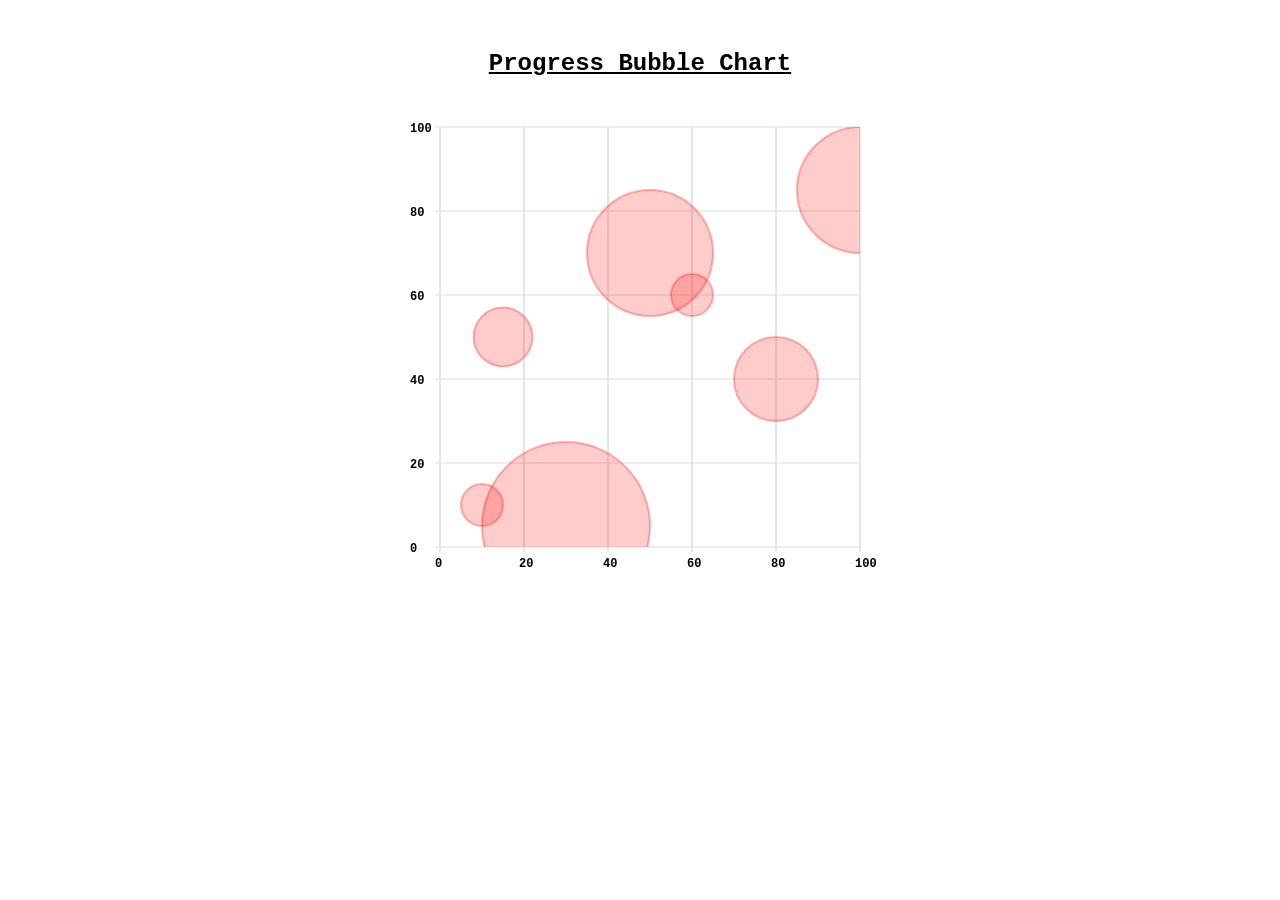
<file: index.html>
<!DOCTYPE html>
<html lang="en">
  <head>
    <meta charset="UTF-8" />
    <meta http-equiv="X-UA-Compatible" content="IE=edge" />
    <meta name="viewport" content="width=device-width, initial-scale=1.0" />

    <link rel="stylesheet" type="text/css" href="style.css" />

    <title>Bubble Chart</title>
  </head>
  <body>
    <div id="chartContainer">
      <h2>Progress Bubble Chart</h2>
      <canvas id="bubbleChart" width="500" height="500"></canvas>
    </div>

    <script src="chart.js"></script>
  </body>
</html>
</file>
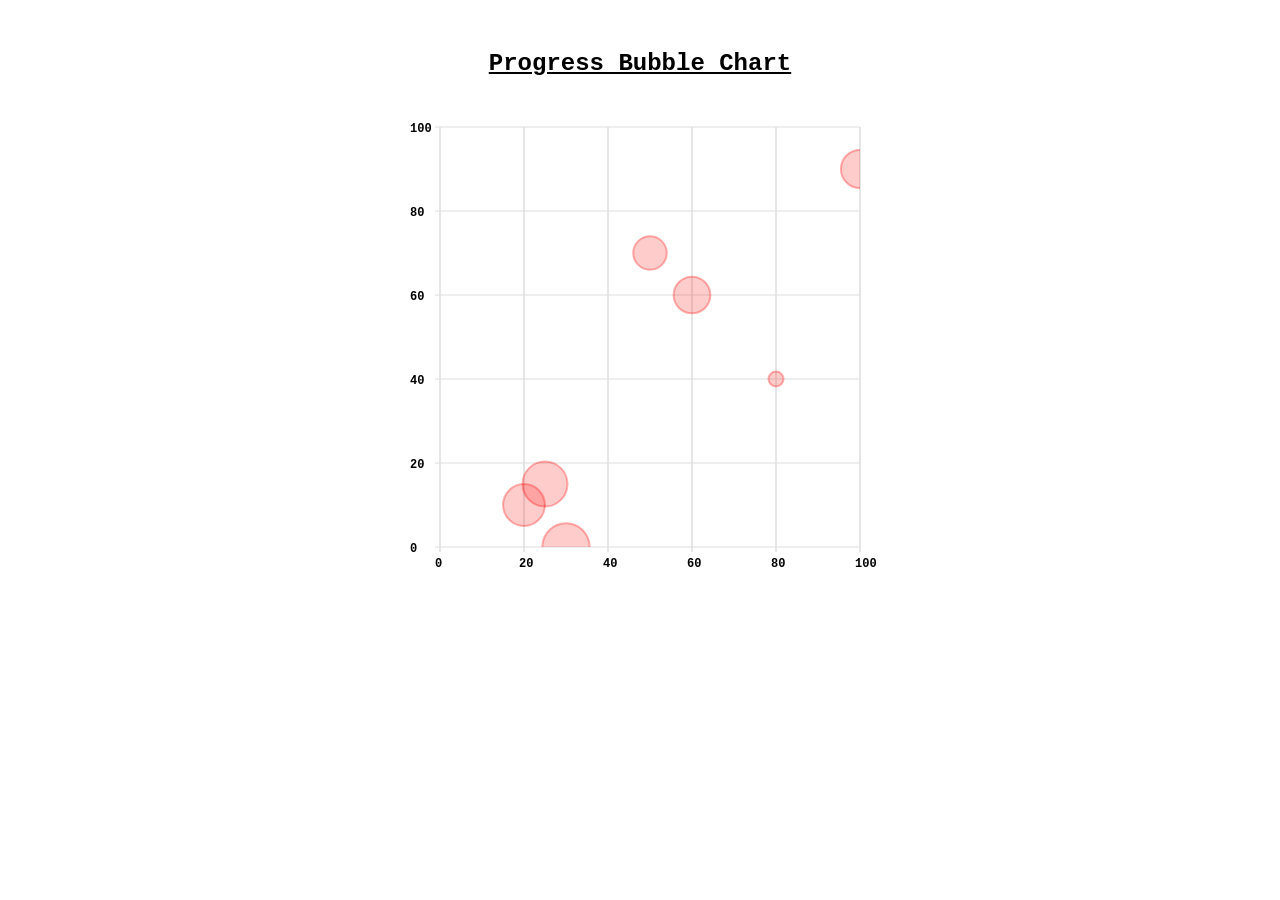
<file: src/index.html>
<!DOCTYPE html>
<html lang="en">
  <head>
    <meta charset="UTF-8" />
    <meta http-equiv="X-UA-Compatible" content="IE=edge" />
    <meta name="viewport" content="width=device-width, initial-scale=1.0" />

    <link rel="stylesheet" type="text/css" href="style.css" />

    <title>Bubble Chart</title>
  </head>
  <body>
    <div id="chartContainer">
      <h2>Progress Bubble Chart</h2>
      <canvas id="bubbleChart"></canvas>
    </div>

    <script src="chart.js"></script>
  </body>
</html>
</file>
<file: style.css>
body {
  box-sizing: border-box;
  margin: 0;
  font-family: "Courier New", Courier, monospace;
}

#chartContainer {
  margin-top: 30px;
  display: flex;
  flex-direction: column;
  justify-content: center;
  align-items: center;
}

h2 {
  text-decoration: underline;
}
</file>
<file: src/style.css>
body {
  box-sizing: border-box;
  margin: 0;
  font-family: "Courier New", Courier, monospace;
}

#chartContainer {
  margin-top: 30px;
  display: flex;
  flex-direction: column;
  justify-content: center;
  align-items: center;
}

h2 {
  text-decoration: underline;
}
</file>
